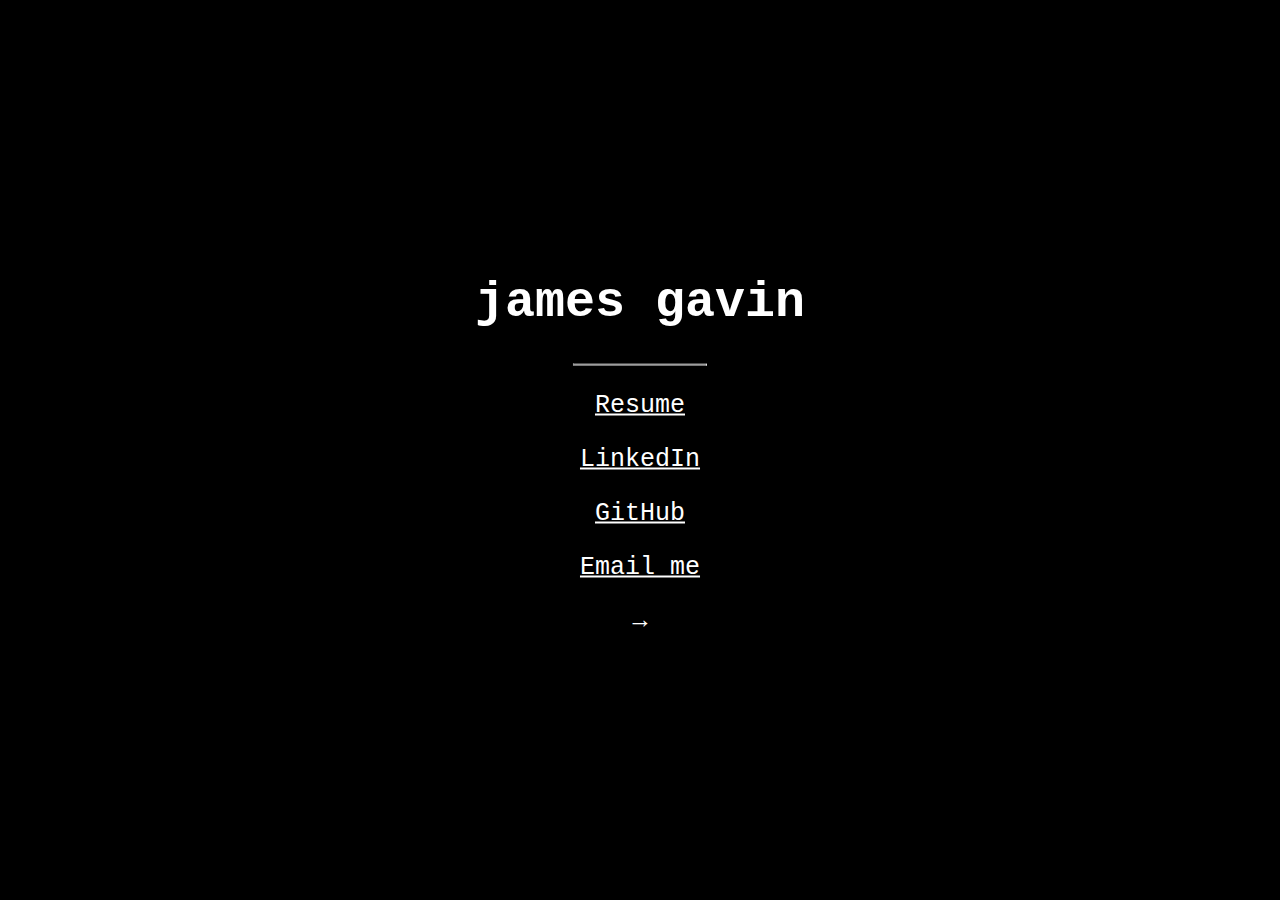
<file: index.html>
<!DOCTYPE html>
<html lang="en">
<head>
    <meta charset="UTF-8">
    <meta http-equiv="X-UA-Compatible" content="IE=edge">
    <meta name="viewport" content="width=device-width, initial-scale=1.0">
    <meta name="description" content="James Gavin's contact homepage. Connect with me through LinkedIn, Github, Instagram or Email."/>
    <link rel="stylesheet" href="style.css">
    <title>home - jmsgvn.com</title>
</head>
<body>

    <div class = "main">
        <div class = "middle">
            <h1>james gavin</h1>
            <hr>
            <p><a href="james-gavin.github.io/more/resume.pdf" target="_blank">Resume</a></p>
            <p><a href="https://www.linkedin.com/in/jmsgvn" target="_blank" rel="noopener">LinkedIn</a></p>
            <p><a href="https://github.com/james-gavin" target="_blank" rel="noopener">GitHub</a></p>
            <p><a href="mailto: james@jmsgvn.com" target="_blank" rel="noopener">Email me</a></p>
            <p><a href="https://jmsgvn.com/more" rel="noopener" style="text-decoration: none;">&rarr;</a></p>
        </div>
    </div>

</body>
</html>
</file>
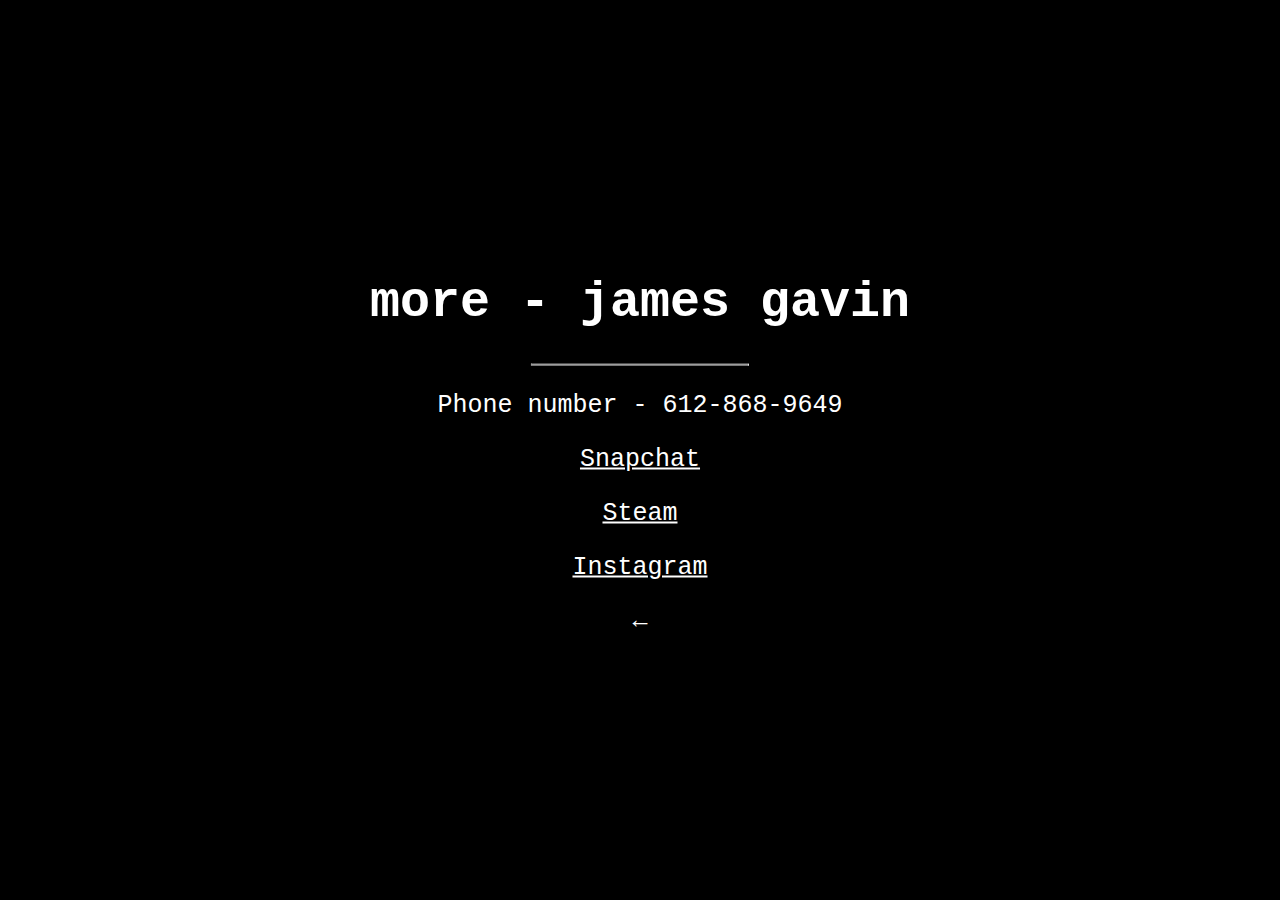
<file: more/index.html>
<!DOCTYPE html>
<html lang="en">
<head>
    <meta charset="UTF-8">
    <meta http-equiv="X-UA-Compatible" content="IE=edge">
    <meta name="viewport" content="width=device-width, initial-scale=1.0">
    <meta name="description" content="James Gavin's contact homepage. Connect with me through LinkedIn, Github, Instagram or Email."/>
    <link rel="stylesheet" href="../style.css">
    <title>more - jmsgvn.com</title>
</head>
<body>

    <div class = "main">
        <div class = "middle">
            <h1>more - james gavin</h1>
            <hr>
            <p>Phone number - 612-868-9649</p>
            <p><a href="https://snapchat.com/add/jmsgvn" target="_blank" rel="noopener">Snapchat</a></p>
            <p><a href="https://steamcommunity.com/id/jmsgvn" target="_blank" rel="noopener">Steam</a></p>
            <p><a href="https://instagram.com/jmsgvn" target="_blank" rel="noopener">Instagram</a></p>
            <p><a href="https://jmsgvn.com" rel="noopener" style="text-decoration: none;">&larr;</a></p>
        </div>
    </div>

</body>
</html>
</file>
<file: style.css>
/* Set height to 100% for body and html to enable the background image to cover the whole page: */
body, html {
    background-color: black;
    -webkit-background-size: cover;
    -moz-background-size: cover;
    -o-background-size: cover;
    background-size: cover;
  }
  
  .main {
    color: white;
    font-family: "Courier New", Courier, monospace;
    font-size: 25px;
  }
  
  .bottomleft {
    position: absolute;
    bottom: 0;
    left: 16px;
  }

  .bottomright {
      position: fixed;
      bottom: 0;
      right: 0;
}
  
  .middle {
    position: absolute;
    top: 50%;
    left: 50%;
    transform: translate(-50%, -50%);
    text-align: center;
  }
  
  hr {
    margin: auto;
    width: 40%;
  }

a:link {
  color: white;
}

a:visited {
  color: white;
}

a:hover {
  color: white;
}

a:active {
  color: white;
}
</file>
